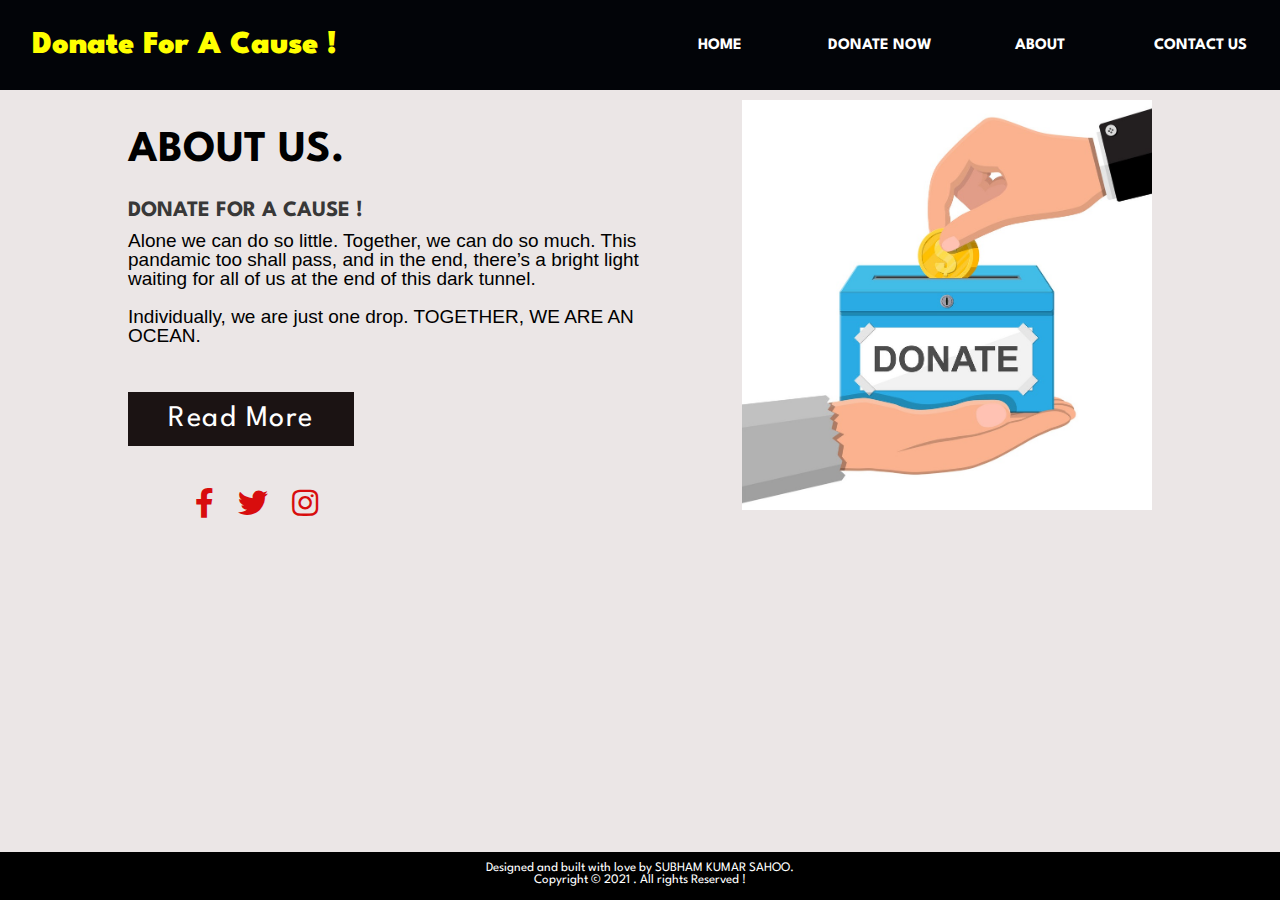
<file: about.html>
<!DOCTYPE html>
<html lang="en">
<head>
    <meta charset="UTF-8">
    <meta http-equiv="X-UA-Compatible" content="IE=edge">
    <meta name="viewport" content="width=device-width, initial-scale=1.0">
    <link rel="stylesheet" href="https://cdnjs.cloudflare.com/ajax/libs/font-awesome/5.13.1/css/all.min.css"> 
    <link href="https://fonts.googleapis.com/css2?family=Spartan:wght@400;500;600;700&display=swap" rel="stylesheet">
    <link rel="shortcut icon" href="./material/spark_icon.png" type="image/png">
    <link rel="stylesheet" href="./css/about.css">
    <link rel="stylesheet" href="./css/index.css">

    <title>Donate | About Us</title>
</head>
<body>
    <header>
        <nav id="navbar">
            <h1 class="headText"> <strong>Donate For A Cause !</strong></h1>
            <div class="hamburger">
                <div class="line"></div>
                <div class="line"></div>
                <div class="line"></div>
            </div>
            <ul class="navlinks">
                <li><a class="links" href="./index.html"><strong>HOME</strong> </a></li>
                <li><a class="links" href="./Donation.html" target="_blank"><strong>DONATE NOW</strong></a></li>
                <li><a class="links" href="./about.html" target="_blank"><strong>ABOUT</strong></a></li>
                <li><a class="links" href="./contact.html" target="_blank"><strong>CONTACT US</strong></a></li>
                
            </ul>
        </nav>
    </header>
    <div class="section">
        <div class="container">
            <div class="content-section">
                <div class="title">
                    <h1>ABOUT US.</h1>
                </div>
                <div class="content">
                    <h3>DONATE FOR A CAUSE !</h3>
                    <p>Alone we can do so little. Together, we can do so much. This pandamic too shall pass, and in the end, there’s a bright light waiting for all of us at the end of this dark tunnel. <br><br> Individually, we are just one drop. TOGETHER, WE ARE AN OCEAN.</p>
                    <div class="button">
                        <a href="./readmore.html" class="href" target="_blank">Read More</a>
                    </div>
                </div>
                <div class="social">
                    <a href="https://www.facebook.com/groups/1208747919468247" class="href" target="_blank"><i class="fab fa-facebook-f"></i></a>
                    <a href="https://twitter.com/mydonationpage" class="href" target="_blank"><i class="fab fa-twitter"></i></a>
                    <a href="https://www.instagram.com/donation_foundation_/" class="href" target="_blank"><i class="fab fa-instagram"></i></a>
                </div>
            </div>
            <div class="image-section">
                <img src="./material/about.png" alt="" class="src">
            </div>
        </div>
    </div>
    <footer>
        <div class="center">
            Designed and built with love by SUBHAM KUMAR SAHOO. <br>
            Copyright © 2021 . All rights Reserved !
        </div>
    </footer>

    
</body>
</html>
</file>
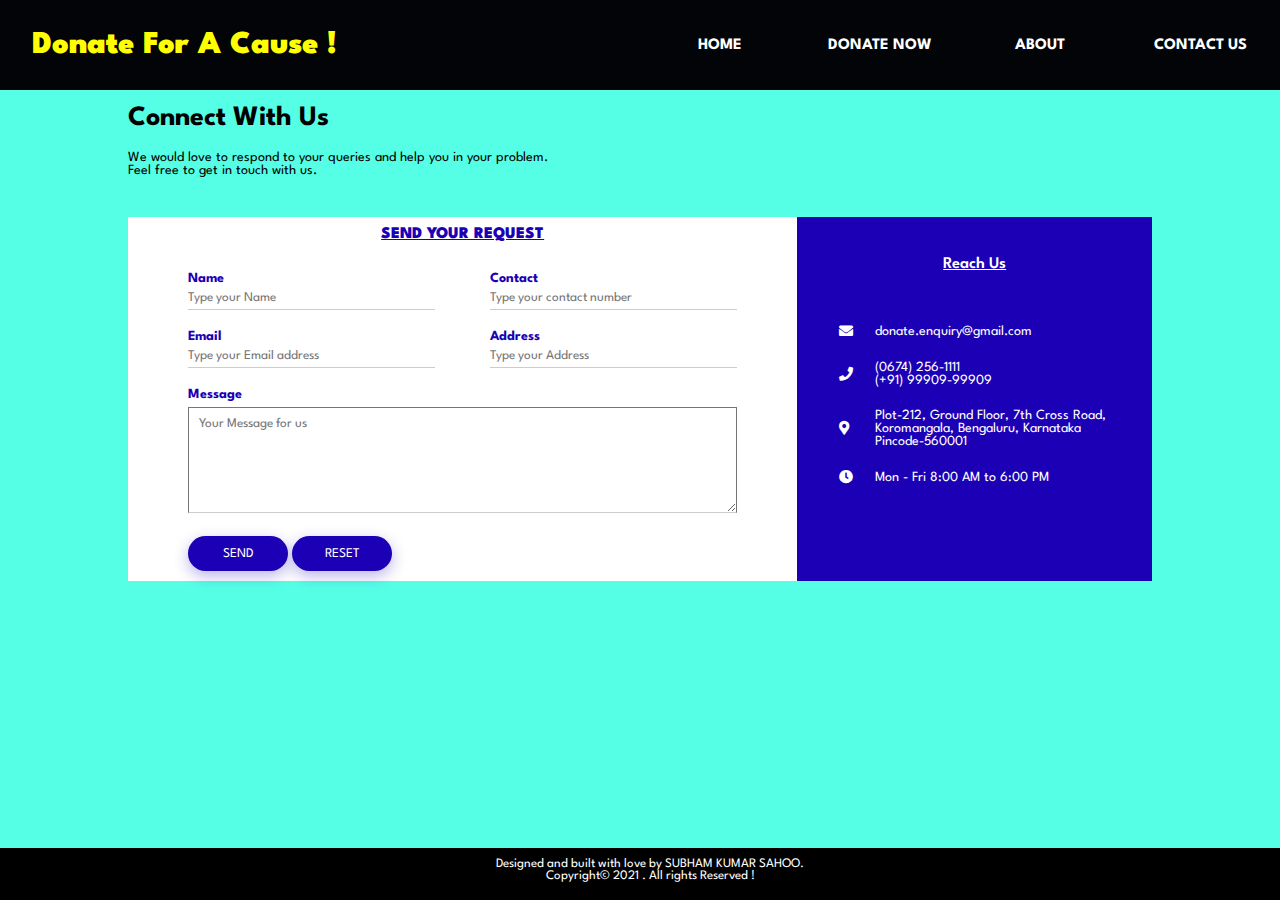
<file: contact.html>
<!DOCTYPE html>
<html lang="en">
<head>
    <meta charset="UTF-8">
    <meta http-equiv="X-UA-Compatible" content="IE=edge">
    <meta name="viewport" content="width=device-width, initial-scale=1.0">
    <title>Donate | Contact Us</title>
    <link rel="stylesheet" href="./css/contact.css">
    <link rel="preconnect" href="https://fonts.gstatic.com">
    <link href="https://fonts.googleapis.com/css2?family=Spartan:wght@400;500;600;700&display=swap" rel="stylesheet"> 
    <link rel="stylesheet" href="https://cdnjs.cloudflare.com/ajax/libs/font-awesome/5.13.1/css/all.min.css"> 
    <link rel="shortcut icon" href="./material/spark_icon.png" type="image/png">
</head>
<body> 
    <header>
        <nav id="navbar">
            <h1 class="headText"> <strong>Donate For A Cause !</strong></h1>
            <div class="hamburger">
                <div class="line"></div>
                <div class="line"></div>
                <div class="line"></div>
            </div>
            <ul class="navlinks">
                <li><a class="links" href="./index.html"><strong>HOME</strong> </a></li>
                <li><a class="links" href="./Donation.html" target="_blank"><strong>DONATE NOW</strong></a></li>
                <li><a class="links" href="./about.html" target="_blank"><strong>ABOUT</strong></a></li>
                <li><a class="links" href="./contact.html" target="_blank"><strong>CONTACT US</strong></a></li>
            </ul>
        </nav>
    </header>
    <div class="container">
        <h1>Connect With Us</h1>
        <p>We would love to respond to your queries and help you in your problem. <br> Feel free to get in touch with us.</p>
        <div class="contact-box">
            <div class="contact-left">
                <h3><strong> <u>SEND YOUR REQUEST</u></strong></h3>
                <form>
                    <div class="input-row">
                        <div class="input-group">
                            <label><strong>Name</strong></label>
                            <input type="text" placeholder="Type your Name">
                        </div>
                        <div class="input-group">
                            <label><strong>Contact</strong></label>
                            <input type="text" placeholder="Type your contact number">
                        </div>
                    </div>
                    <div class="input-row">
                        <div class="input-group">
                            <label><strong>Email</strong></label>
                            <input type="text" placeholder="Type your Email address">
                        </div>
                        <div class="input-group">
                            <label><strong>Address</strong></label>
                            <input type="text" placeholder="Type your Address">
                        </div>
                    </div>

                    <label><strong>Message</strong></label>
                    <textarea cols="60" rows="7" placeholder="Your Message for us"></textarea>
                    <button type="submit">SEND</button>
                    <button type="reset">RESET</button>
                </form>
            </div>
            <div class="contact-right">
                <h3><u> Reach Us </u></h3>

                <table>
                    <tr>
                        <td><i class="fas fa-envelope"></i></td>
                        <td>donate.enquiry@gmail.com</td>
                    </tr>
                    <tr>
                        <td><i class="fas fa-phone"></i></td>
                        <td> (0674) 256-1111 <br> (+91) 99909-99909 </td>
                    </tr>
                    <tr>
                        <td><i class="fas fa-map-marker-alt"></i></td>
                        <td> Plot-212, Ground Floor, 7th Cross Road, Koromangala, Bengaluru, Karnataka <br> Pincode-560001</td>
                    </tr>
                    <tr>
                        <td><i class="fas fa-clock"></i></i></td>
                        <td> Mon - Fri 8:00 AM to 6:00 PM</td>
                    </tr>
                </table>
            </div>
        </div>
    </div>
    <footer>
        <div class="center">
            Designed and built with love by SUBHAM KUMAR SAHOO. <br>
            Copyright© 2021 . All rights Reserved !
        </div>
    </footer>
    
</body>
</html>
</file>
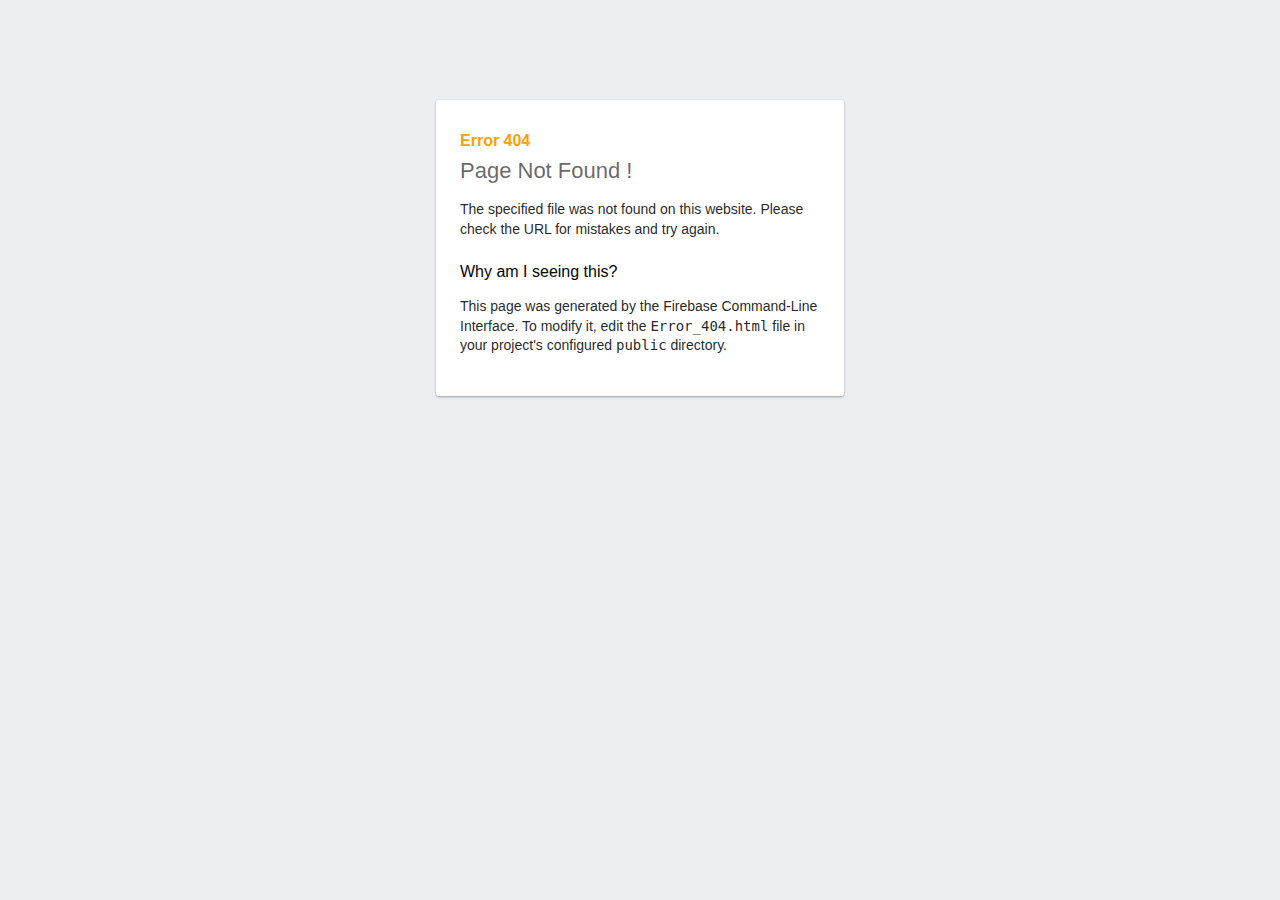
<file: Error_404.html>
<!DOCTYPE html>
<html>
  <head>
    <meta charset="utf-8">
    <meta name="viewport" content="width=device-width, initial-scale=1">
    <title>Page Not Found</title>

    <style media="screen">
      body { background: #ECEFF1; color: rgba(0,0,0,0.87); font-family: Roboto, Helvetica, Arial, sans-serif; margin: 0; padding: 0; }
      #message { background: white; max-width: 360px; margin: 100px auto 16px; padding: 32px 24px 16px; border-radius: 3px; }
      #message h3 { color: rgb(3, 3, 3); font-weight: normal; font-size: 16px; margin: 16px 0 12px; }
      #message h2 { color: #ffa100; font-weight: bold; font-size: 16px; margin: 0 0 8px; }
      #message h1 { font-size: 22px; font-weight: 300; color: rgba(0,0,0,0.6); margin: 0 0 16px;}
      #message p { line-height: 140%; margin: 16px 0 24px; font-size: 14px; }
      #message a { display: block; text-align: center; background: #039be5; text-transform: uppercase; text-decoration: none; color: white; padding: 16px; border-radius: 4px; }
      #message, #message a { box-shadow: 0 1px 3px rgba(0,0,0,0.12), 0 1px 2px rgba(0,0,0,0.24); }
      #load { color: rgba(0,0,0,0.4); text-align: center; font-size: 13px; }
      @media (max-width: 600px) {
        body, #message { margin-top: 0; background: white; box-shadow: none; }
        body { border-top: 16px solid #ffa100; }
      }
    </style>
  </head>
  <body>
    <div id="message">
      <h2>Error 404</h2>
      <h1>Page Not Found !</h1>
      <p>The specified file was not found on this website. Please check the URL for mistakes and try again.</p>
      <h3>Why am I seeing this?</h3>
      <p>This page was generated by the Firebase Command-Line Interface. To modify it, edit the <code>Error_404.html</code> file in your project's configured <code>public</code> directory.</p>
    </div>
  </body>
</html>
</file>
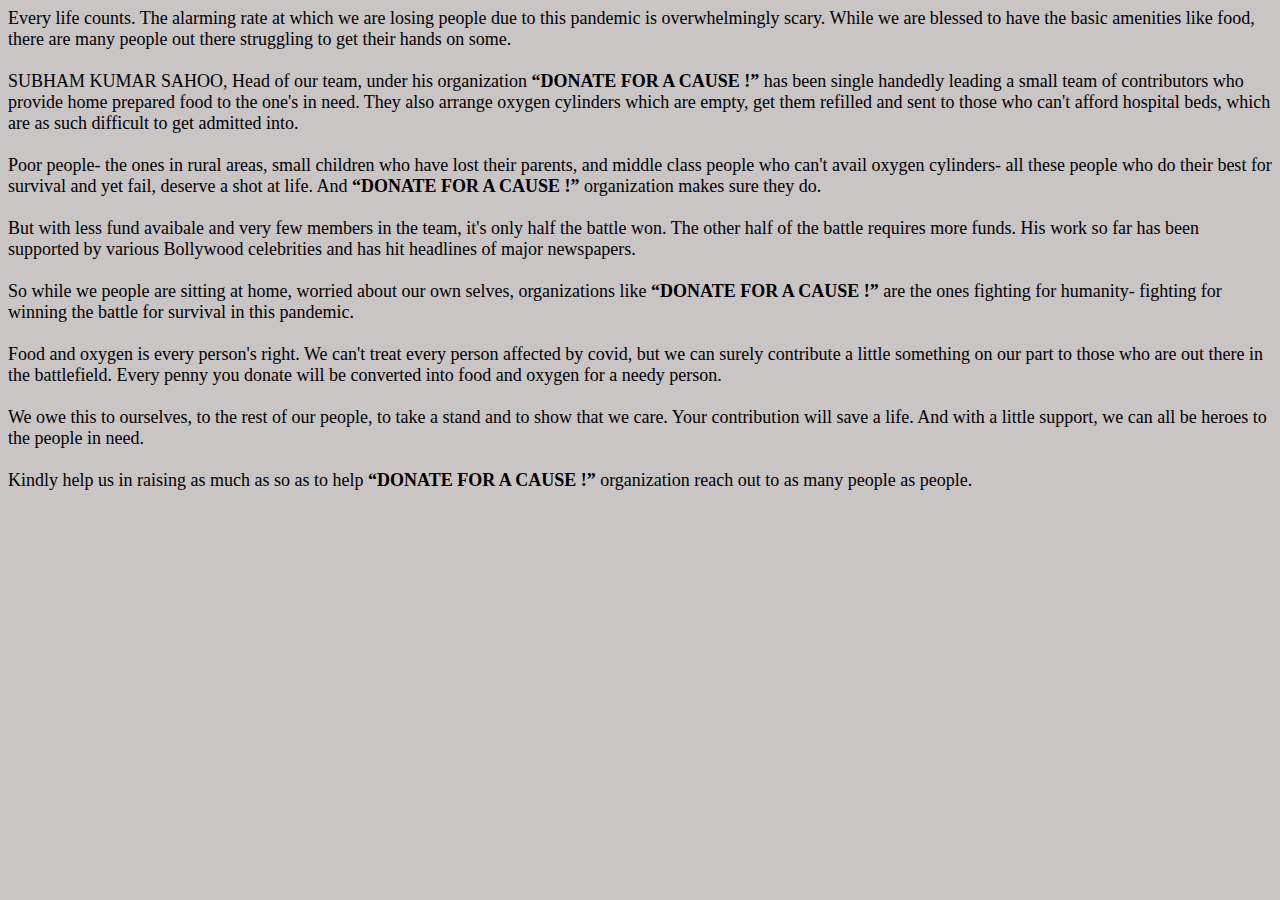
<file: readmore.html>
<!DOCTYPE html>
<html lang="en">
<head>
    <meta charset="UTF-8">
    <meta http-equiv="X-UA-Compatible" content="IE=edge">
    <meta name="viewport" content="width=device-width, initial-scale=1.0">
    <link rel="preconnect" href="https://fonts.gstatic.com">    
    <link rel="shortcut icon" href="/material/spark_icon.png" type="image/png">
    <title>Donate | Read More</title>

</head>
<body>
    <style>
        *{
            background-color: #c9c5c5;
            font-size: 18px;
            
        
        }
    </style>
    Every life counts. The alarming rate at which we are losing people due to this pandemic is overwhelmingly scary. While we are blessed to have the basic amenities like food, there are many people out there struggling to get their hands on some. <br><br>

    SUBHAM KUMAR SAHOO, Head of our team, under his organization <strong>“DONATE FOR A CAUSE !”</strong> has been single handedly leading a small team of contributors who provide home prepared food to the one's in need. They also arrange oxygen cylinders which are empty, get them refilled and sent to those who can't afford hospital beds, which are as such difficult to get admitted into. <br><br>
    
    Poor people- the ones in rural areas, small children who have lost their parents, and middle class people who can't avail oxygen cylinders- all these people who do their best for survival and yet fail, deserve a shot at life. And <strong>“DONATE FOR A CAUSE !”</strong> organization makes sure they do. <br><br>
    
    But with less fund avaibale and very few members in the team, it's only half the battle won. The other half of the battle requires more funds. His work so far has been supported by various Bollywood celebrities and has hit headlines of major newspapers. <br><br>
    
    So while we people are sitting at home, worried about our own selves, organizations like <strong>“DONATE FOR A CAUSE !”</strong> are the ones fighting for humanity- fighting for winning the battle for survival in this pandemic. <br><br>
    
    Food and oxygen is every person's right. We can't treat every person affected by covid, but we can surely contribute a little something on our part to those who are out there in the battlefield. Every penny you donate will be converted into food and oxygen for a needy person. <br><br>
    
    We owe this to ourselves, to the rest of our people, to take a stand and to show that we care. Your contribution will save a life. And with a little support, we can all be heroes to the people in need.<br> <br>
    
    Kindly help us in raising as much as so as to help <strong>“DONATE FOR A CAUSE !”</strong>  organization reach out to as many people as people.
    

</body>
</html>
</file>
<file: css/about.css>
*{
    margin: 0px;
    padding: 0px;
    box-sizing: border-box;
    font-family: 'Spartan', sans-serif;
    
}

.section{
    width: 100%;
    min-height: 100vh;
    background-color: rgb(235, 230, 230);
}
.container{
    width: 80%;
    display: block;
    margin: auto;
    padding-top: 100px;  
}
.content-section{
    float: left;
    width: 55%;
}
.image-section{
    float: right;
    width: 40%;
}
.image-section img{
    width: 100%;
    height: auto;
}
.content-section .title{
    text-transform: uppercase;
    font-size: 22px;
    margin-top: 30px;
}
.content-section .content h3{
    margin-top: 30px;
    color:#383838;
    font-size: 22px;
}
.content-section .content p{
    margin-top: 10px;
    font-family: sans-serif;
    font-size: 19px;
    line-height: 1;
}
.content-section .content .button{
    margin-top: 60px;
}
.content-section .content .button a{
    background-color: #1b1313;
    padding: 13px 40px;
    text-decoration: none;
    color: #fff;
    font-size: 30px;
    letter-spacing: 1.5px;
}
.content-section .content .button a:hover{
    /* background-color: #e99c29; */
    background-color: red;
    color: #fff;
}
.content-section .social{
    margin:55px 57px;
}
.content-section .social i{
    color: #d80d0d;
    font-size: 30px;
    padding: 0px 10px;
}
.content-section .social i:hover{
    /* color: #3d3d3d; */
    color: blue;
}
@media screen and (max-width:768px){
    .container{
        width: 80%;
        display: block;
        margin: auto;
        padding-top: 50px;  
    }
    .content-section{
        float: none;
        width: 100%;
        display: block;
        margin: auto;
    }
    .image-section{
        float: none;
        width: 100%;
    }
    .image-section img{
        width: 100%;
        height: auto;
        display: block;
        margin: auto;

    }
    .content-section .title{
        text-align: center;
        font-size: 20px;

    }
    .content-section .content .button{
        text-align: center;
    }
    .content-section .content .button a{
        padding: 9px 30px;
    }
    .content-section .social{
        text-align: center;
    }


}
</file>
<file: css/index.css>
* {
    margin: 0px;
    padding: 0px;
    box-sizing: border-box;
    font-family: 'Spartan', sans-serif;
}

body {
    position: relative;
}

nav {
    height: 10vh;
    width: 100%;
    background-color: rgb(2, 4, 8);
    position: relative;
}

header {
    width: 100%;
    position: fixed;
}

.headText {
    margin-left: 2rem;
    color: yellow;
    position: absolute;
    top: 50%;
    left: 20px;
    transform: translate(-20px, -50%);
    transition: opacity 250ms ease;
    font-weight: 600;
}

.navlinks {
    display: flex;
    align-items: center;
    justify-content: space-evenly;
    list-style: none;
    height: 100%;
    width: 50%;
    margin-left: auto;
}

.navlinks li {
    width: 100%;
    height: 100%;
    display: flex;
    align-items: center;
    justify-content: center;
    transition: all 250ms ease;
}

.navlinks li:hover {
    background-color: blue;
    transition: all 250ms ease;
}

.links {
    text-decoration: none;
    color: white;
    font-size: 1rem;
}

main {
    display: flex;
    justify-content: center;
    align-items: center;
}

.first {
    background: linear-gradient(to bottom, rgba(0, 0, 0, 0.4), rgba(0, 0, 0, 0.4)), url("../material/bg-c.png");
    height: 100vh;
    width: 100%;
    background-size: cover;
    background-position: center;
    display: flex;
    justify-content: center;
    flex-direction: column;
    align-items: center;
    text-align: center;
    color: #0c0c04;
}

.first-heading {
    font-size: 3em;
}

.first-subtext {
    margin: 1em;
    font-weight: 400;
}

.text {
    /* color: #fca211; */
    color: #b1f710;
}

#donate {
    font-size: 16px;
    padding: 16px;
    margin: 12px;
    margin-top: 15px;
    background-color:black ;
    border: none;
    font-weight: bold;
    color: rgb(235, 235, 13);
    text-align: center;
    text-decoration: none;
    transition: 300ms ease;
}

#donate:hover {
    transform: translate3d(0, -5px, 0);
    box-shadow: 0 2rem 5rem 0 rgba(252, 162, 17, 0.5);
    transition: 300ms ease;
}

#donate:focus {
    outline: none;
}

@media only screen and (max-width: 600px) {
    .animate {
        transform: translateY(-50px);
        opacity: 0;
    }
    .animate2 {
        transform: translateY(50px);
        opacity: 0;
    }
    .hidden {
        opacity: 0;
        pointer-events: none;
        transition: all 300ms ease;
    }
    .line {
        width: 30px;
        height: 3px;
        background: white;
        margin: 5px;
    }
    .first-heading {
        font-size: 2em;
        transition: all 500ms 0.4s;
    }
    .first-subtext {
        transition: all 500ms 0.6s;
    }
    .hamburger {
        position: absolute;
        cursor: pointer;
        right: 5%;
        top: 50%;
        transform: translate(-5%, -50%);
        z-index: 10;
    }
    .navlinks {
        position: fixed;
        height: 100vh;
        width: 100%;
        background-color: rgba(20, 33, 61, 0.85);
        flex-direction: column;
        clip-path: circle(100px at 90% -20%);
        -webkit-clip-path: circle(100px at 90% -20%);
        transition: all 1s ease-out;
        pointer-events: none;
    }
    .navlinks.open {
        clip-path: circle(1200px at 90% -20%);
        -webkit-clip-path: circle(1200px at 90% -20%);
        pointer-events: all;
    }
    .navlinks li {
        opacity: 0;
    }
    .navlinks li a {
        font-size: 25px;
    }
    .navlinks li:nth-child(1) {
        transition: all 0.5s ease 0.2s;
    }
    .navlinks li:nth-child(2) {
        transition: all 0.5s ease 0.2s;
    }
    .navlinks li:nth-child(3) {
        transition: all 0.5s ease 0.2s;
    }
    .navlinks li:nth-child(4) {
        transition: all 0.5s ease 0.2s;
    }
    li.fade {
        opacity: 1;
    }
}

@media only screen and (max-width: 400px) {
    .headText {
        font-size: 1em;
    }
    .first-heading {
        font-size: 1.5em;
    }
    .first-subtext {
        margin-top: 1rem;
        font-size: 0.5em;
    }
}

/* footer{
    background: black;
    color: white;
    padding: 20px 20px;
    position: relative;
    align-items: center;
    height: 100px;
    margin-top: -70px;
    clear: both;
    }
    .center{
    text-align: center;
    } */

footer {
    background: black;
    color: white;
    position: absolute;
    padding: 10px 10px;
    bottom: 0;
    width: 100%;
    height: 3rem;            /* Footer height */
    }
    .center{
        text-align: center;
        font-size: 13px;
        margin-bottom: auto;
        }
</file>
<file: css/contact.css>
*{
    margin: 0;
    padding: 0;
    font-family: 'Spartan', sans-serif;
    
}body {
    position: relative;
}

nav {
    height: 10vh;
    width: 100%;
    background-color: rgb(2, 4, 8);
    position: relative;
}

header {
    width: 100%;
    position: relative;
    font-size: 16px;
}

.headText {
    margin-left: 2rem;
    color: yellow;
    position: absolute;
    top: 50%;
    left: 20px;
    transform: translate(-20px, -50%);
    transition: opacity 250ms ease;
    font-weight: 600;
}

.navlinks {
    display: flex;
    align-items: center;
    justify-content: space-evenly;
    list-style: none;
    height: 100%;
    width: 50%;
    margin-left: auto;
}

.navlinks li {
    width: 100%;
    height: 100%;
    display: flex;
    align-items: center;
    justify-content: center;
    transition: all 250ms ease;
}

.navlinks li:hover {
    background-color: blue;
    transition: all 250ms ease;
}
.links {
    text-decoration: none;
    color: white;
    font-size: 1rem;
}

body{
    background: #55ffe5;
    /* background: #94eee0; */
    font-size: 14px;
    font-family: 'Spartan', sans-serif;

}
.container{
    height: 5%;
    width: 80%;
    margin: 15px auto;;
}
.contact-box{
    background: #fff;
    display: flex;
    box-sizing: border-box;
}
.contact-left{
    flex-basis: 80%;
    padding: 10px 60px;
}
.contact-right{
    flex-basis: 40%;
    padding: 40px;
    background: #1c00b5;
    color: #fff;
}
h1{
    margin-bottom: 20px;
}
.container p{
    margin-bottom: 40px;
}

.input-row{
    display: flex;
    justify-content: space-between;
    margin-bottom: 20px;
}

.input-row .input-group{
    flex-basis: 45%;
}
input{
    width: 100%;
    border: none;
    border-bottom: 1px solid #ccc;
    outline: none;
    padding-bottom: 5px;
}
textarea{
    width: 100%;
    border-bottom: 1px solid #ccc;
    outline: none;
    padding: 10px;
    box-sizing: border-box;
}
label{
    margin-bottom: 6px;
    display: block;
    color: #1c00b5;
}
button{
    background:#1c00b5;
    width: 100px;
    border: none;
    outline: none;
    color: #fff;
    height: 35px;
    border-radius: 30px;
    margin-top: 20px;
    box-shadow: 0px 5px 15px 0px rgba(28, 0, 181, 0.3);
}
.contact-left h3{
    color: #1c00b5;
    font-weight: 600;
    margin-bottom: 30px;
    text-align: center;

}
.contact-right h3{
    font-weight: 600;
    margin-bottom: 30px;
    text-align: center;
}
tr td:first-child{
    padding-right: 20px;
}
tr td{
    padding-top: 20px;
}

footer {
    background: black;
    color: white;
    position: fixed;
    padding: 10px 10px;
    bottom: 0;
    width: 100%;
    height: 2rem;            /* Footer height */
    }
    .center{
        text-align: center;
        font-size: 13px;
        margin-bottom: auto;
        }
</file>
